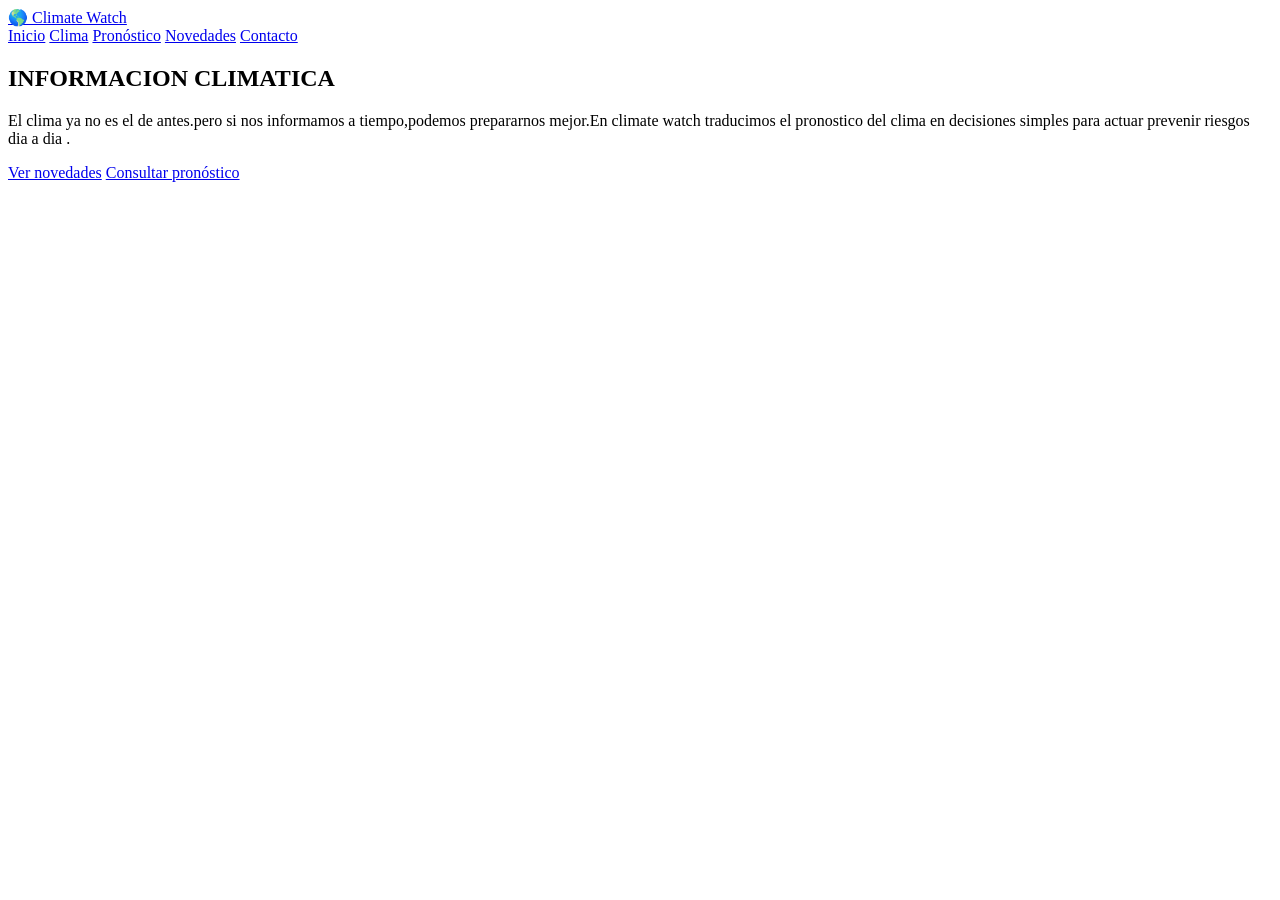
<file: src/main/resources/templates/index.html>
<!DOCTYPE html>
<html lang="es" xmlns:th="http://www.thymeleaf.org">
<head>
    <meta charset="UTF-8">
    <meta name="viewport" content="width=device-width, initial-scale=1.0">
    <title>Climate Watch | Inicio</title>
    <link rel="stylesheet" th:href="@{/css/index.css}">
    <link rel="preconnect" href="https://fonts.googleapis.com">
    <link href="https://fonts.googleapis.com/css2?family=Poppins:wght@300;400;500;600;700;800&display=swap" rel="stylesheet">
</head>
<body>
<header class="header">
    <a class="brand" href="/">🌎 <span>Climate Watch</span></a>
    <nav>
        <a class="active" href="/">Inicio</a>
        <a href="/clima">Clima</a>
        <a href="/pronostico">Pronóstico</a>
        <a href="/novedades">Novedades</a>
        <a href="/contacto">Contacto</a>
     
    </nav>
</header>
<section class="hero">
    <div class="hero-content">
       
        <h1><strong>INFORMACION CLIMATICA </strong> </h1>
        <p>El clima ya no es el de antes.pero si nos informamos a tiempo,podemos prepararnos mejor.En climate watch traducimos el pronostico del clima en decisiones simples para actuar prevenir riesgos dia a dia .</p>
        <div class="actions">
            <a class="btn primary" href="/novedades">Ver novedades</a>
            <a class="btn primary" href="/pronostico">Consultar pronóstico</a>
        </div>
    </div>
   
</section>
</body>
</html>
</file>
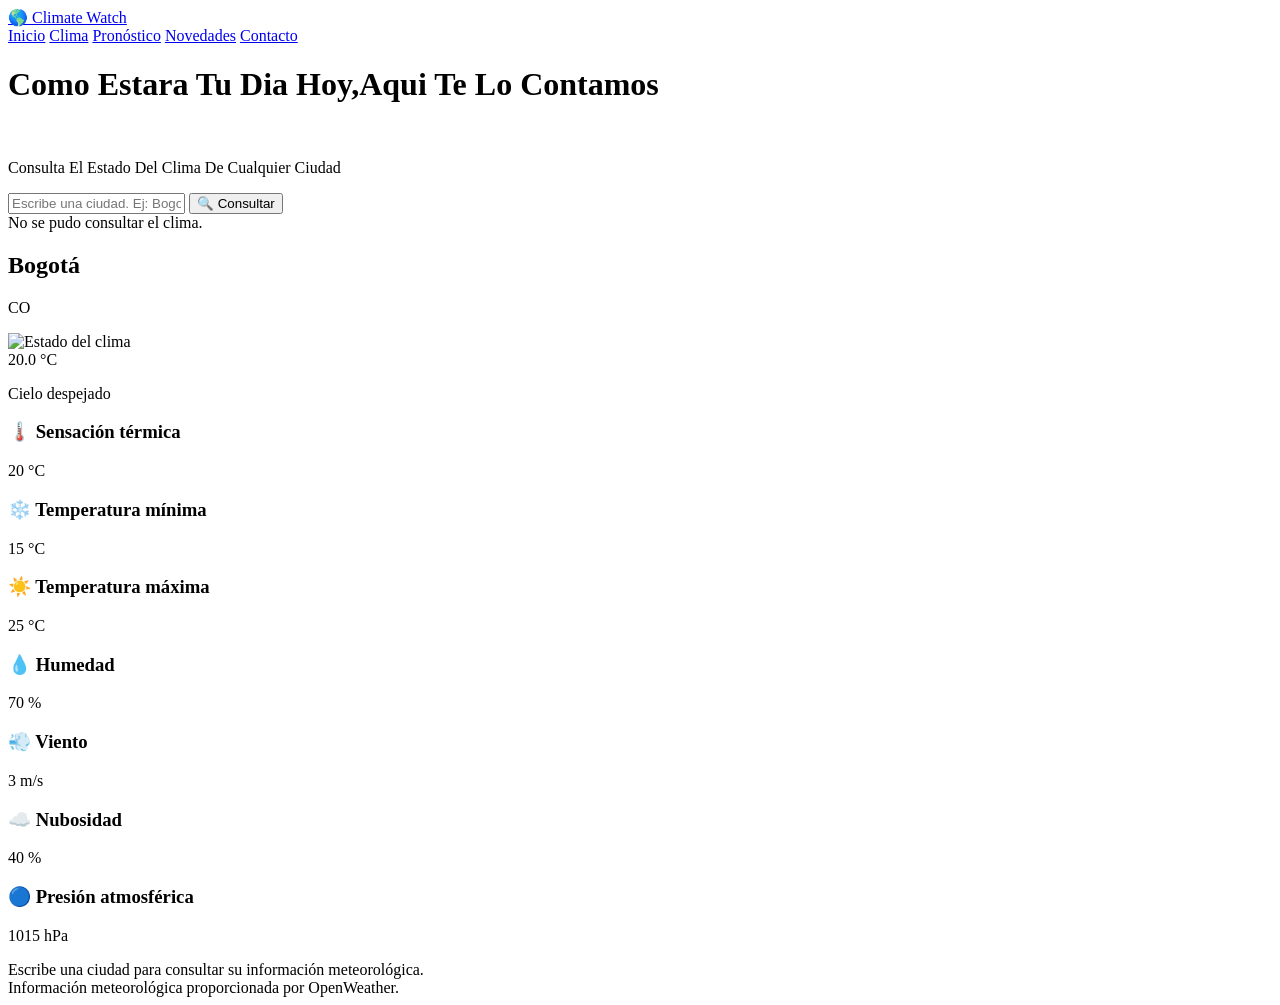
<file: src/main/resources/templates/clima.html>
<!DOCTYPE html>
<html lang="es" xmlns:th="http://www.thymeleaf.org">

<head>
    <meta charset="UTF-8">
    <meta name="viewport" content="width=device-width, initial-scale=1.0">

<link rel="stylesheet" th:href="@{/css/clima.css}">

    <title>Consulta del Clima</title>

</head>


<body>

<div class="contenedor">


    <!-- =========================
         ENCABEZADO
         ========================= -->

   <header class="header">
    <a class="brand" href="/">🌎 <span>Climate Watch</span></a>

    

    <nav>
        <a class="active" href="/">Inicio</a>
        <a href="/clima">Clima</a>
        <a href="/pronostico">Pronóstico</a>
        <a href="/novedades">Novedades</a>
        <a href="/contacto">Contacto</a>
     
    </nav>
</header>

<div class="presentacion">
    <h1> Como Estara Tu Dia Hoy,Aqui Te Lo Contamos</h1>
<br>
    <P>Consulta El Estado Del Clima De Cualquier Ciudad</P>

</div>



    <!-- =========================
         TARJETA
         ========================= -->

    <main class="tarjeta">


        <!-- =========================
             FORMULARIO
             ========================= -->

        <form
                class="formulario"
                action="/clima/buscar"
                method="get">

            <input
                    type="text"
                    name="ciudad"
                    placeholder="Escribe una ciudad. Ej: Bogotá"
                    autocomplete="off"
                    required
            >

            <button type="submit">
                🔍 Consultar
            </button>

        </form>


        <!-- =========================
             MENSAJE DE ERROR
             ========================= -->

        <div
                class="error"
                th:if="${error}"
                th:text="${error}">

            No se pudo consultar el clima.

        </div>


        <!-- =========================
             RESULTADO DEL CLIMA
             ========================= -->

        <section
                class="resultado"
                th:if="${clima}">


            <!-- CIUDAD Y PAÍS -->

            <div class="ubicacion">

                <h2 th:text="${clima.ciudad}">
                    Bogotá
                </h2>

                <p th:text="${clima.pais}">
                    CO
                </p>

            </div>


            <!-- ICONO DEL CLIMA -->

            <img
                    class="icono"
                    th:src="'https://openweathermap.org/img/wn/'
                    + ${clima.icono}
                    + '@2x.png'"
                    alt="Estado del clima"
            >


            <!-- TEMPERATURA -->

            <div
                    class="temperatura"
                    th:text="${#numbers.formatDecimal(clima.temperatura, 1, 1)} + ' °C'">

                20.0 °C

            </div>


            <!-- DESCRIPCIÓN -->

            <p
                    class="descripcion"
                    th:text="${clima.descripcion}">

                Cielo despejado

            </p>


            <!-- =========================
                 INFORMACIÓN
                 ========================= -->

            <div class="datos">


                <!-- SENSACIÓN -->

                <div class="dato">

                    <h3>🌡️ Sensación térmica</h3>

                    <p
                            th:text="${#numbers.formatDecimal(clima.sensacion, 1, 1)} + ' °C'">

                        20 °C

                    </p>

                </div>


                <!-- TEMPERATURA MÍNIMA -->

                <div class="dato">

                    <h3>❄️ Temperatura mínima</h3>

                    <p
                            th:text="${#numbers.formatDecimal(clima.temperaturaMin, 1, 1)} + ' °C'">

                        15 °C

                    </p>

                </div>


                <!-- TEMPERATURA MÁXIMA -->

                <div class="dato">

                    <h3>☀️ Temperatura máxima</h3>

                    <p
                            th:text="${#numbers.formatDecimal(clima.temperaturaMax, 1, 1)} + ' °C'">

                        25 °C

                    </p>

                </div>


                <!-- HUMEDAD -->

                <div class="dato">

                    <h3>💧 Humedad</h3>

                    <p
                            th:text="${clima.humedad} + ' %'">

                        70 %

                    </p>

                </div>


                <!-- VIENTO -->

                <div class="dato">

                    <h3>💨 Viento</h3>

                    <p
                            th:text="${clima.viento} + ' m/s'">

                        3 m/s

                    </p>

                </div>


                <!-- NUBOSIDAD -->

                <div class="dato">

                    <h3>☁️ Nubosidad</h3>

                    <p
                            th:text="${clima.nubosidad} + ' %'">

                        40 %

                    </p>

                </div>


                <!-- PRESIÓN -->

                <div class="dato">

                    <h3>🔵 Presión atmosférica</h3>

                    <p
                            th:text="${clima.presion} + ' hPa'">

                        1015 hPa

                    </p>

                </div>


            </div>

        </section>


        <!-- =========================
             MENSAJE INICIAL
             ========================= -->

        <div
                class="pie"
                th:unless="${clima}">

            Escribe una ciudad para consultar su información meteorológica.

        </div>


    </main>


    <!-- =========================
         PIE DE PÁGINA
         ========================= -->

    <footer class="pie">

        Información meteorológica proporcionada por OpenWeather.

    </footer>


</div>

</body>

</html>
</file>
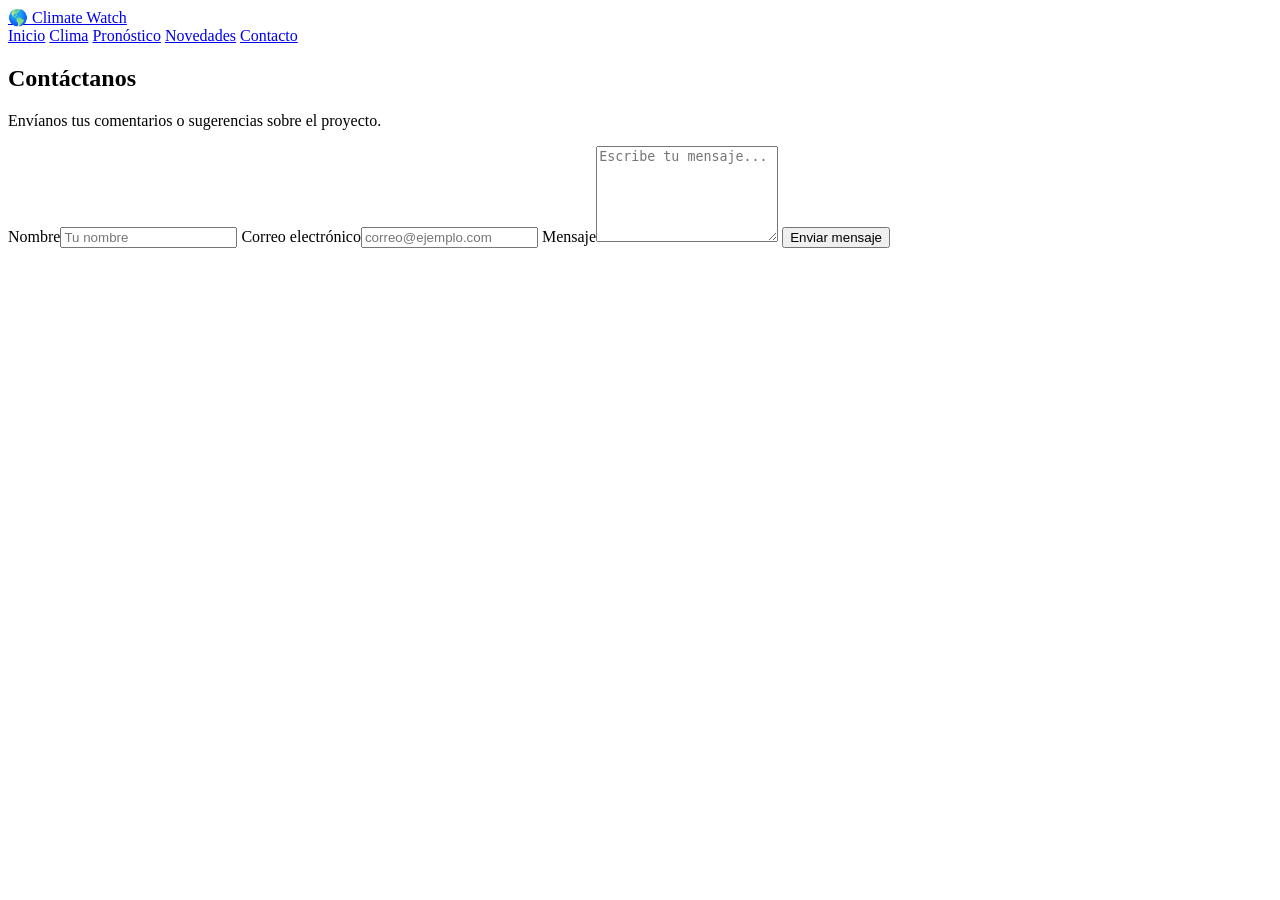
<file: src/main/resources/templates/contacto.html>
<!DOCTYPE html>
<html lang="es" xmlns:th="http://www.thymeleaf.org">
<head>
    <meta charset="UTF-8">
    <meta name="viewport" content="width=device-width, initial-scale=1.0">
    <title>Climate Watch | Contacto</title>
    <link rel="stylesheet" th:href="@{/css/site.css}">
</head>
<body>
<header class="header">
    <a class="brand" href="/">🌎 <span>Climate Watch</span></a>
    <nav>
        <a class="active" href="/">Inicio</a>
        <a href="/clima">Clima</a>
        <a href="/pronostico">Pronóstico</a>
        <a href="/novedades">Novedades</a>
        <a href="/contacto">Contacto</a>
     
    </nav>
</header>
<main class="page">
    <section class="page-title">
        <h1>Contáctanos</h1>
        <p>Envíanos tus comentarios o sugerencias sobre el proyecto.</p></section>
    <form class="contact-form">
        <label>Nombre<input type="text" placeholder="Tu nombre"></label>
        <label>Correo electrónico<input type="email" placeholder="correo@ejemplo.com"></label>
        <label>Mensaje<textarea rows="6" placeholder="Escribe tu mensaje..."></textarea></label>
        <button type="button" onclick="alert('Formulario de demostración')">Enviar mensaje</button>
    </form>
</main>
</body>
</html>
</file>
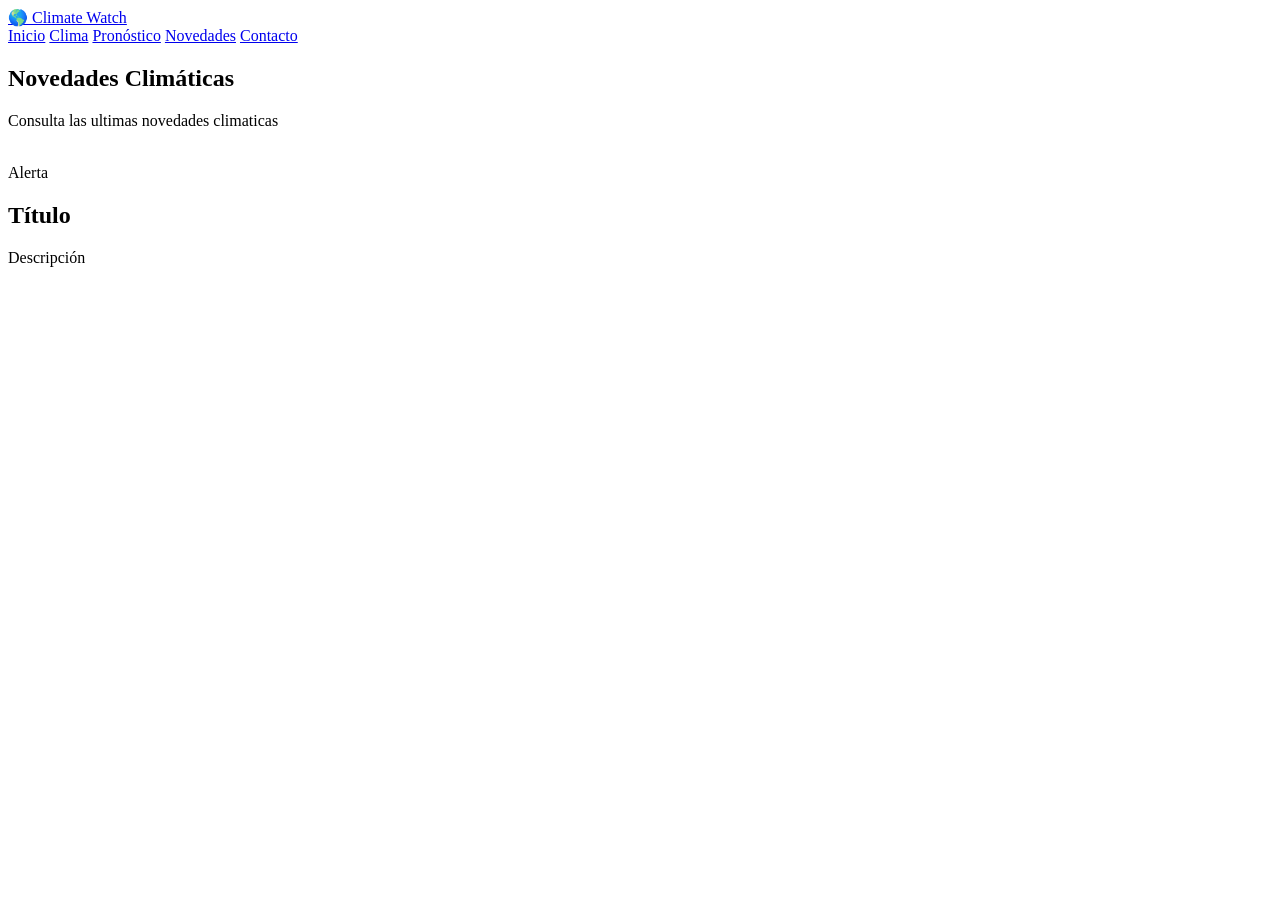
<file: src/main/resources/templates/novedades.html>
<!DOCTYPE html>
<html lang="es" xmlns:th="http://www.thymeleaf.org">
<head>
    <meta charset="UTF-8">
    <meta name="viewport" content="width=device-width, initial-scale=1.0">
    <title>Climate Watch | Novedades</title>
    <link rel="stylesheet" th:href="@{/css/site.css}">
</head>
<body>

<header class="header">
    <a class="brand" href="/">🌎 <span>Climate Watch</span></a>
    <nav>
        <a class="active" href="/">Inicio</a>
        <a href="/clima">Clima</a>
        <a href="/pronostico">Pronóstico</a>
        <a href="/novedades">Novedades</a>
        <a href="/contacto">Contacto</a>
     
    </nav>
</header>

<main class="page">
    <section class="page-title">
        <h1>Novedades Climáticas</h1>

        <p>Consulta las ultimas novedades climaticas </p>

    </section>
    <section class="news-grid">
        <article class="news-card" th:each="novedad : ${novedades}">
            <img th:src="${novedad.imagen}" th:alt="${novedad.titulo}">
            <div class="news-content">
                <span class="tag" th:text="${novedad.tipo}">Alerta</span>
                <h2 th:text="${novedad.titulo}">Título</h2>
                <p th:text="${novedad.descripcion}">Descripción</p>
               
            </div>
        </article>
    </section>
</main>
</body>
</html>
</file>
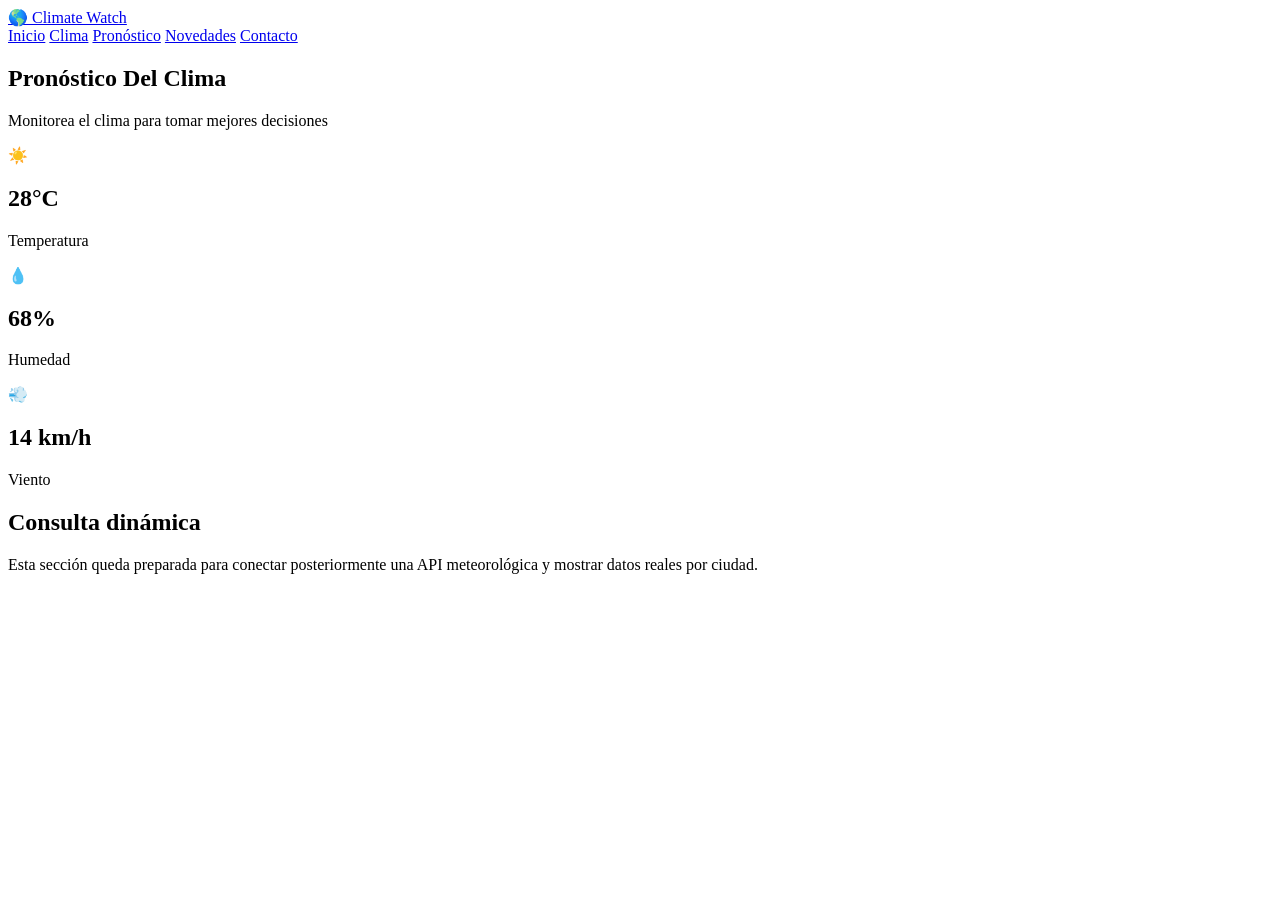
<file: src/main/resources/templates/pronostico.html>
<!DOCTYPE html>
<html lang="es" xmlns:th="http://www.thymeleaf.org">

<head>
    <meta charset="UTF-8">
    <meta name="viewport" content="width=device-width, initial-scale=1.0">

    <title>Climate Watch | Pronóstico</title>

    <link rel="stylesheet" th:href="@{/css/site.css}">
</head>

<body>

    <header class="header">

        <a class="brand" href="/">
            🌎 <span>Climate Watch</span>
        </a>

        <nav>
            <a class="active" href="/">Inicio</a>
            <a href="/clima">Clima</a>
            <a href="/pronostico">Pronóstico</a>
            <a href="/novedades">Novedades</a>
            <a href="/contacto">Contacto</a>
        </nav>

    </header>

    <main class="page">

        <section class="page-title">

          

            <h1>Pronóstico Del Clima</h1>

            <p>
                Monitorea el clima para tomar mejores decisiones
            </p>

        </section>

        <section class="weather-grid">

            <article class="weather-card">
                <div class="weather-icon">☀️</div>
                <h2>28°C</h2>
                <p>Temperatura</p>
            </article>

            <article class="weather-card">
                <div class="weather-icon">💧</div>
                <h2>68%</h2>
                <p>Humedad</p>
            </article>

            <article class="weather-card">
                <div class="weather-icon">💨</div>
                <h2>14 km/h</h2>
                <p>Viento</p>
            </article>

        </section>

        <div class="info-box">

            <h2>Consulta dinámica</h2>

            <p>
                Esta sección queda preparada para conectar posteriormente
                una API meteorológica y mostrar datos reales por ciudad.
            </p>

        </div>

    </main>

</body>

</html>
</file>
